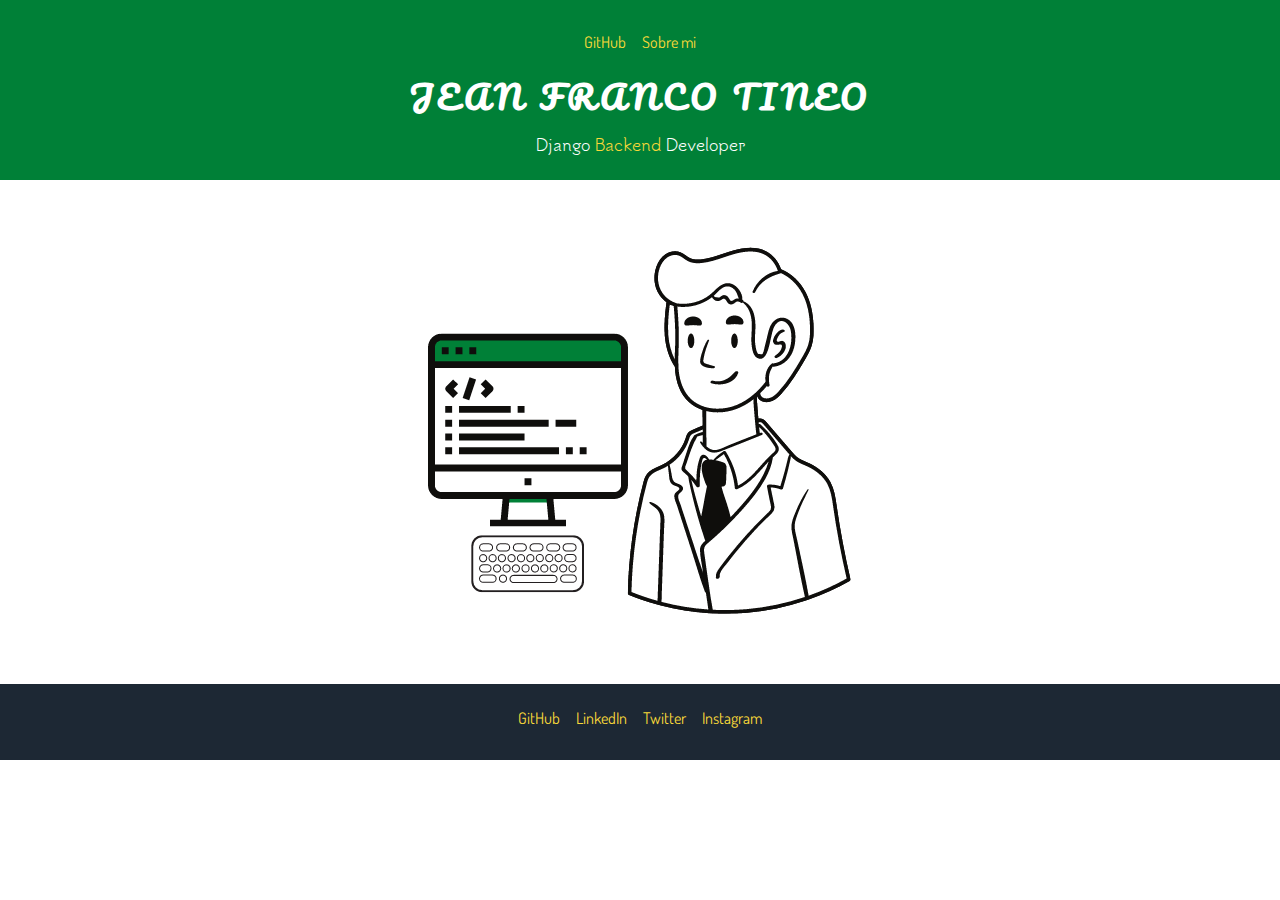
<file: index.html>
<!DOCTYPE html>
<html lang="es">
  <head>
    <meta charset="UTF-8" />
    <meta http-equiv="X-UA-Compatible" content="IE=edge" />
    <meta name="viewport" content="width=device-width, initial-scale=1.0" />
    <title>CV Tineo</title>

    <link rel="stylesheet" href="assets/css/style.css" />

    <link rel="preconnect" href="https://fonts.googleapis.com" />
    <link rel="preconnect" href="https://fonts.gstatic.com" crossorigin />
    <link
      href="https://fonts.googleapis.com/css2?family=Dosis&family=Merriweather&family=Pacifico&family=Tsukimi+Rounded:wght@500&display=swap"
      rel="stylesheet"
    />
  </head>
  <body>
    <header>
      <nav>
        <ul>
          <li>
            <a href="https://github.com/tineojf" target="_blank">GitHub</a>
          </li>
          <li><a href="routes/aboutme.html">Sobre mi</a></li>
        </ul>
      </nav>
      <h1>Jean Franco Tineo</h1>
      <p>Django <span>Backend</span> Developer</p>
    </header>

    <main>
      <div><img src="assets/img/Web.png" alt="profile.img" /></div>
    </main>

    <footer>
      <ul>
        <li>
          <a href="https://github.com/tineojf" target="_blank">GitHub</a>
        </li>
        <li>
          <a href="https://www.linkedin.com/in/tineojf/" target="_blank"
            >LinkedIn</a
          >
        </li>
        <li>
          <a href="https://twitter.com/tineojf/" target="_blank">Twitter</a>
        </li>
        <li>
          <a href="https://www.instagram.com/tineojf/" target="_blank"
            >Instagram</a
          >
        </li>
      </ul>
    </footer>
  </body>
</html>
</file>
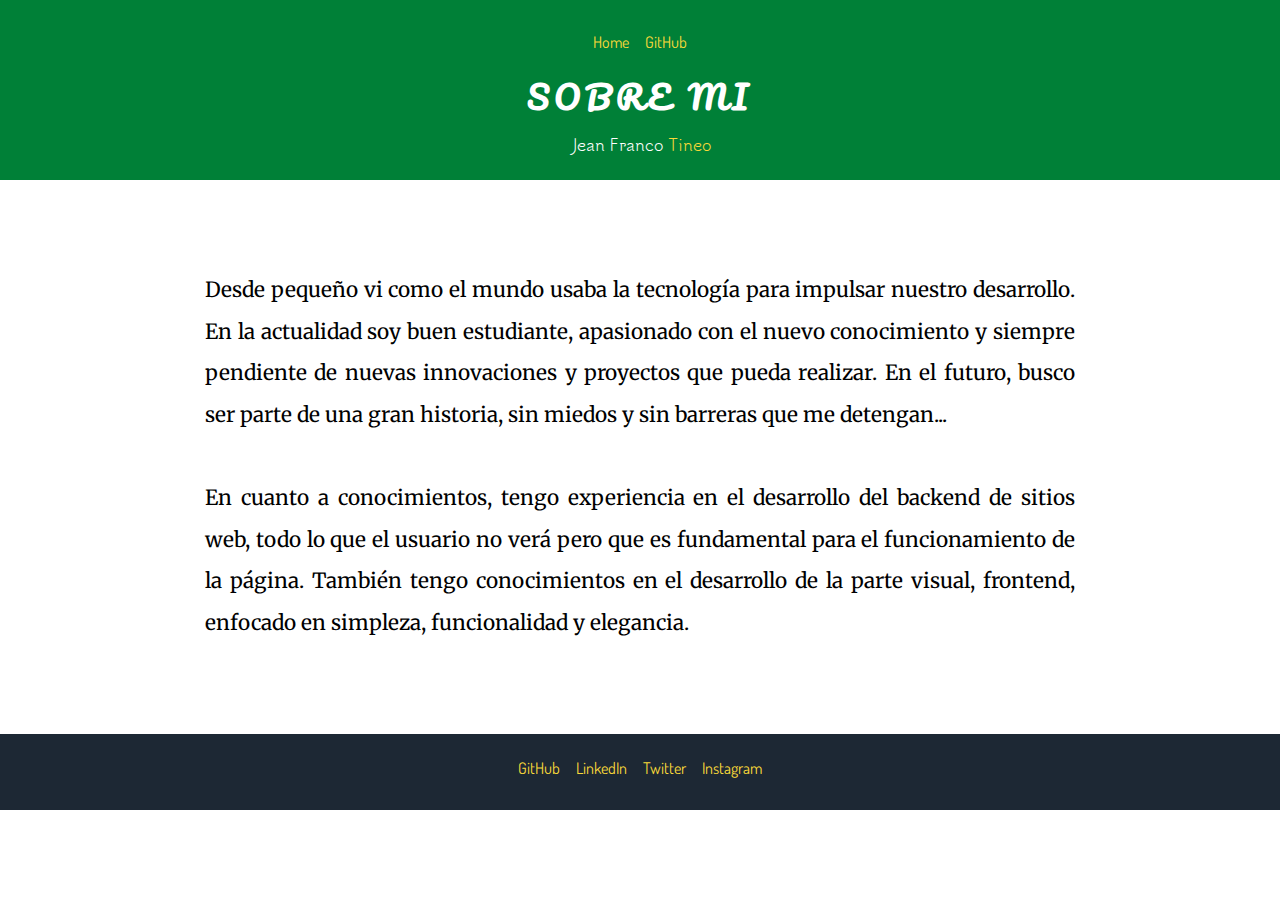
<file: routes/aboutme.html>
<!DOCTYPE html>
<html lang="es">
  <head>
    <meta charset="UTF-8" />
    <meta http-equiv="X-UA-Compatible" content="IE=edge" />
    <meta name="viewport" content="width=device-width, initial-scale=1.0" />
    <title>Sobre mi</title>

    <link rel="stylesheet" href="../assets/css/style.css" />

    <link rel="preconnect" href="https://fonts.googleapis.com" />
    <link rel="preconnect" href="https://fonts.gstatic.com" crossorigin />
    <link
      href="https://fonts.googleapis.com/css2?family=Dosis&family=Merriweather&family=Pacifico&family=Tsukimi+Rounded:wght@500&display=swap"
      rel="stylesheet"
    />
  </head>
  <body>
    <header>
      <nav>
        <ul>
          <li><a href="../index.html">Home</a></li>
          <li>
            <a href="https://github.com/tineojf" target="_blank">GitHub</a>
          </li>
        </ul>
      </nav>
      <h1>Sobre mi</h1>
      <p>Jean Franco <span>Tineo</span></p>
    </header>

    <main>
      <p>
        Desde pequeño vi como el mundo usaba la tecnología para impulsar nuestro
        desarrollo. En la actualidad soy buen estudiante, apasionado con el
        nuevo conocimiento y siempre pendiente de nuevas innovaciones y
        proyectos que pueda realizar. En el futuro, busco ser parte de una gran
        historia, sin miedos y sin barreras que me detengan... <br><br>
        En cuanto a conocimientos, tengo experiencia en el desarrollo del backend de sitios web, todo lo que el usuario no verá pero que es fundamental para el funcionamiento de la página. También tengo conocimientos en el desarrollo de la parte visual, frontend, enfocado en simpleza, funcionalidad y elegancia.
      </p>
    </main>

    <footer>
      <ul>
        <li>
          <a href="https://github.com/tineojf" target="_blank">GitHub</a>
        </li>
        <li>
          <a href="https://www.linkedin.com/in/tineojf/" target="_blank"
            >LinkedIn</a
          >
        </li>
        <li>
          <a href="https://twitter.com/tineojf/" target="_blank">Twitter</a>
        </li>
        <li>
          <a href="https://www.instagram.com/tineojf/" target="_blank"
            >Instagram</a
          >
        </li>
      </ul>
    </footer>
  </body>
</html>
</file>
<file: assets/css/style.css>
:root {
  /* colores */
  --primary: #008037;
  --secondary: #1d2834;
  --tertiary: #f9d939;
}

* {
  padding: 0;
  margin: 0;
}

header {
  background-color: var(--primary);
  color: #fff;
  padding: 1.5rem 0;
  text-align: center;
}
header > h1 {
  font-size: 2rem;
  text-transform: uppercase;
  font-family: "Pacifico", cursive;
  letter-spacing: 0.3rem;
}
header > p {
  margin: 0.5rem 0 0;
  font-family: "Tsukimi Rounded", sans-serif;
}
header > p > span {
  color: var(--tertiary);
}

main {
  text-align: center;
}
main > p {
  padding: 10vh 16vw;
  text-align: justify;
  font-family: 'Merriweather', serif;
  font-size: 1.3rem;
  line-height: 2;
}

footer {
  background-color: var(--secondary);
  color: #fff;
  padding: 1rem;
  text-align: center;
}

ul {
  list-style: none;
  display: flex;
  justify-content: center;
  margin-bottom: 0.5rem;
}
ul > li {
  margin: 0.5rem;
}
a {
  color: var(--tertiary);
  text-decoration: none;
  font-size: 1rem;
  font-family: "Dosis", sans-serif;
}
</file>
